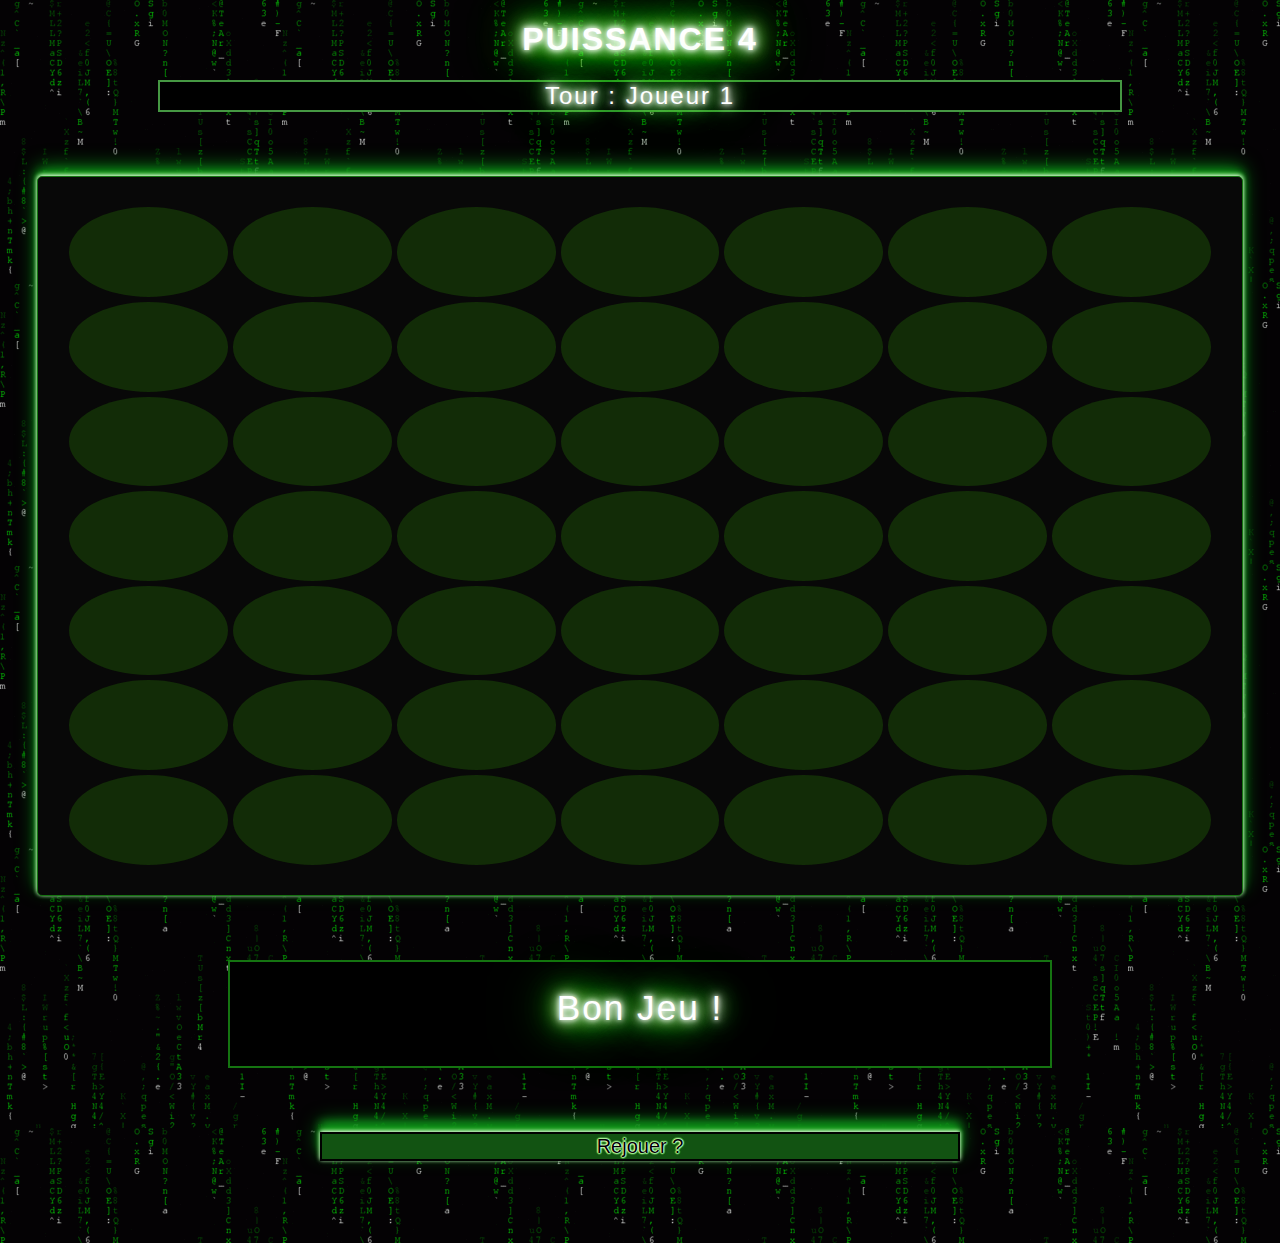
<file: index.html>
<!DOCTYPE html>
<html lang="fr">
<head>
    <meta charset="UTF-8">
    <meta name="viewport" content="width=device-width, initial-scale=1.0">
    <meta http-equiv="X-UA-Compatible" content="ie=edge">
    <link rel="stylesheet" href="style.css">
    <title>puissance 4 version Table</title>
</head>
<body onload="startGame();">
    <div id="myModal" class="modal">
        <div class="modal-content">
            <span class="close">&times;</span>
            <p div="inMod">Plus de coups ! Veuillez Rejouer !</p>
        </div>
        
    </div>
    <h1>PUISSANCE 4</h1>
    
    <div id="colorTurn">Tour : Joueur 1</div>
    <div id="grid">
        <div class="row">
            <div class="cell" id="cell00" onclick="selectColumn(0)"></div>
            <div class="cell" id="cell01" onclick="selectColumn(1)"></div>
            <div class="cell" id="cell02" onclick="selectColumn(2)"></div>
            <div class="cell" id="cell03" onclick="selectColumn(3)"></div>
            <div class="cell" id="cell04" onclick="selectColumn(4)"></div>
            <div class="cell" id="cell05" onclick="selectColumn(5)"></div>
            <div class="cell" id="cell06" onclick="selectColumn(6)"></div>
        </div>
        <div class="row">  
            <div class="cell" id="cell10" onclick="selectColumn(0)"></div>
            <div class="cell" id="cell11" onclick="selectColumn(1)"></div>
            <div class="cell" id="cell12" onclick="selectColumn(2)"></div>
            <div class="cell" id="cell13" onclick="selectColumn(3)"></div>
            <div class="cell" id="cell14" onclick="selectColumn(4)"></div>
            <div class="cell" id="cell15" onclick="selectColumn(5)"></div>
            <div class="cell" id="cell16" onclick="selectColumn(6)"></div>
        </div>
        <div class="row">  
            <div class="cell" id="cell20" onclick="selectColumn(0)"></div>
            <div class="cell" id="cell21" onclick="selectColumn(1)"></div>
            <div class="cell" id="cell22" onclick="selectColumn(2)"></div>
            <div class="cell" id="cell23" onclick="selectColumn(3)"></div>
            <div class="cell" id="cell24" onclick="selectColumn(4)"></div>
            <div class="cell" id="cell25" onclick="selectColumn(5)"></div>
            <div class="cell" id="cell26" onclick="selectColumn(6)"></div>
        </div>
        <div class="row">  
            <div class="cell" id="cell30" onclick="selectColumn(0)"></div>
            <div class="cell" id="cell31" onclick="selectColumn(1)"></div>
            <div class="cell" id="cell32" onclick="selectColumn(2)"></div>
            <div class="cell" id="cell33" onclick="selectColumn(3)"></div>
            <div class="cell" id="cell34" onclick="selectColumn(4)"></div>
            <div class="cell" id="cell35" onclick="selectColumn(5)"></div>
            <div class="cell" id="cell36" onclick="selectColumn(6)"></div>
        </div>
        <div class="row">
            <div class="cell" id="cell40" onclick="selectColumn(0)"></div>
            <div class="cell" id="cell41" onclick="selectColumn(1)"></div>
            <div class="cell" id="cell42" onclick="selectColumn(2)"></div>
            <div class="cell" id="cell43" onclick="selectColumn(3)"></div>
            <div class="cell" id="cell44" onclick="selectColumn(4)"></div>
            <div class="cell" id="cell45" onclick="selectColumn(5)"></div>
            <div class="cell" id="cell46" onclick="selectColumn(6)"></div>
        </div>
        <div class="row">
            <div class="cell" id="cell50" onclick="selectColumn(0)"></div>
            <div class="cell" id="cell51" onclick="selectColumn(1)"></div>
            <div class="cell" id="cell52" onclick="selectColumn(2)"></div>
            <div class="cell" id="cell53" onclick="selectColumn(3)"></div>
            <div class="cell" id="cell54" onclick="selectColumn(4)"></div>
            <div class="cell" id="cell55" onclick="selectColumn(5)"></div>
            <div class="cell" id="cell56" onclick="selectColumn(6)"></div>
        </div>
        <div class="row">
            <div class="cell" id="cell60" onclick="selectColumn(0)"></div>
            <div class="cell" id="cell61" onclick="selectColumn(1)"></div>
            <div class="cell" id="cell62" onclick="selectColumn(2)"></div>
            <div class="cell" id="cell63" onclick="selectColumn(3)"></div>
            <div class="cell" id="cell64" onclick="selectColumn(4)"></div>
            <div class="cell" id="cell65" onclick="selectColumn(5)"></div>
            <div class="cell" id="cell66" onclick="selectColumn(6)"></div>
        </div>
    </div>
    
    <div id="winLose">
        Bon Jeu !
        
    </div>
    
    
    
    <input id="resetButton" type="button" value="Rejouer ?" onclick="refreshGrid()" /><br><br>
    <footer>
    </footer>
    <script src="script.js"></script>
</body>
</html>
</file>
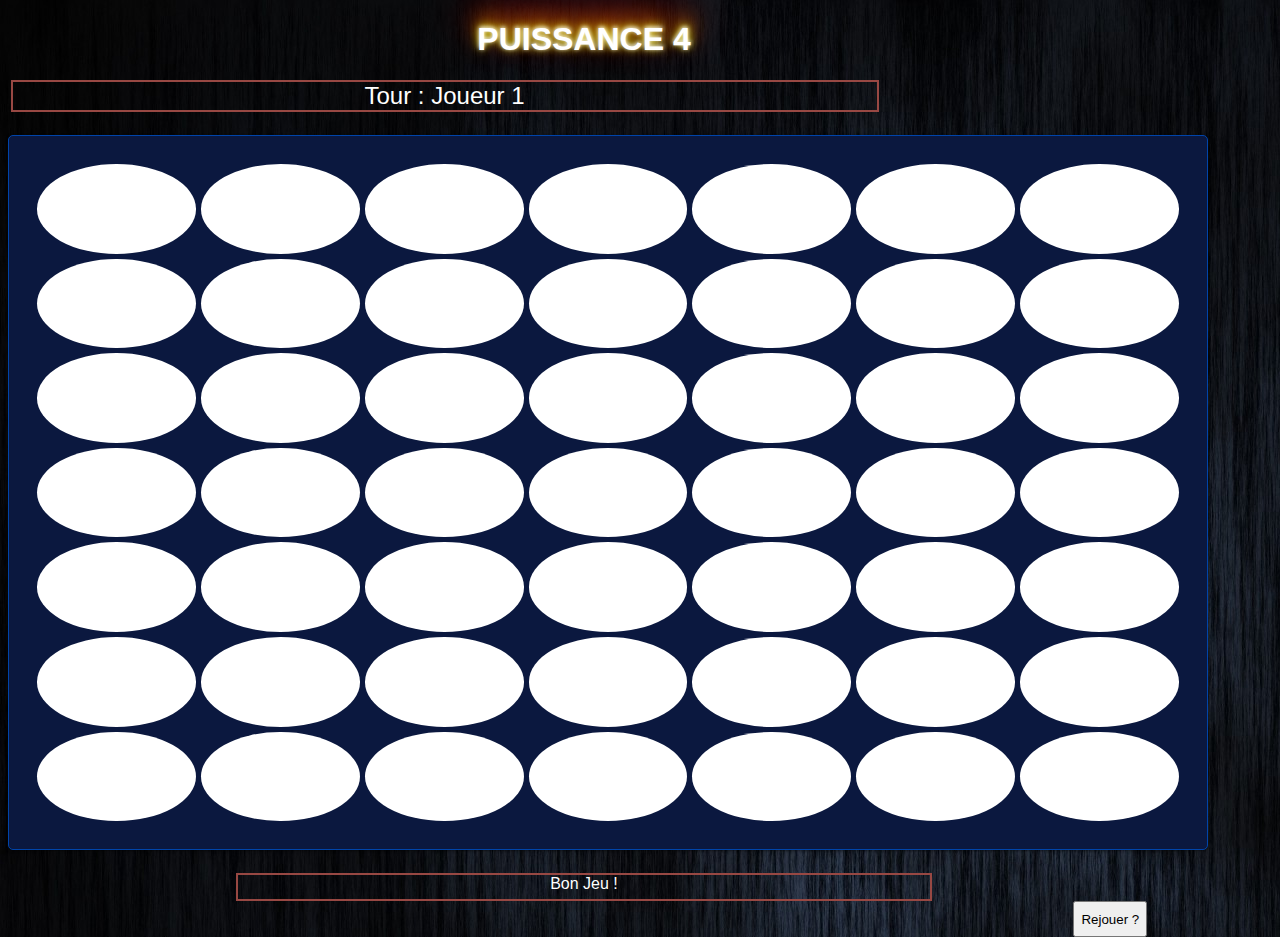
<file: puissance-4/puissance-4/index.html>
<!DOCTYPE html>
<html lang="fr">
<head>
    <meta charset="UTF-8">
    <meta name="viewport" content="width=device-width, initial-scale=1.0">
    <meta http-equiv="X-UA-Compatible" content="ie=edge">
    <link rel="stylesheet" href="style.css">
    <title>puissance 4 version Table</title>
</head>
<body>
    <h1>PUISSANCE 4</h1>
    <div id="colorTurn">Tour : Joueur 1</div>
    <div id="grid">
        <div class="row">
            <div class="cell" id="cell00" onclick="selectColumn(0)"></div>
            <div class="cell" id="cell01" onclick="selectColumn(1)"></div>
            <div class="cell" id="cell02" onclick="selectColumn(2)"></div>
            <div class="cell" id="cell03" onclick="selectColumn(3)"></div>
            <div class="cell" id="cell04" onclick="selectColumn(4)"></div>
            <div class="cell" id="cell05" onclick="selectColumn(5)"></div>
            <div class="cell" id="cell06" onclick="selectColumn(6)"></div>
        </div>
        <div class="row">  
            <div class="cell" id="cell10" onclick="selectColumn(0)"></div>
            <div class="cell" id="cell11" onclick="selectColumn(1)"></div>
            <div class="cell" id="cell12" onclick="selectColumn(2)"></div>
            <div class="cell" id="cell13" onclick="selectColumn(3)"></div>
            <div class="cell" id="cell14" onclick="selectColumn(4)"></div>
            <div class="cell" id="cell15" onclick="selectColumn(5)"></div>
            <div class="cell" id="cell16" onclick="selectColumn(6)"></div>
        </div>
        <div class="row">  
            <div class="cell" id="cell20" onclick="selectColumn(0)"></div>
            <div class="cell" id="cell21" onclick="selectColumn(1)"></div>
            <div class="cell" id="cell22" onclick="selectColumn(2)"></div>
            <div class="cell" id="cell23" onclick="selectColumn(3)"></div>
            <div class="cell" id="cell24" onclick="selectColumn(4)"></div>
            <div class="cell" id="cell25" onclick="selectColumn(5)"></div>
            <div class="cell" id="cell26" onclick="selectColumn(6)"></div>
        </div>
        <div class="row">  
            <div class="cell" id="cell30" onclick="selectColumn(0)"></div>
            <div class="cell" id="cell31" onclick="selectColumn(1)"></div>
            <div class="cell" id="cell32" onclick="selectColumn(2)"></div>
            <div class="cell" id="cell33" onclick="selectColumn(3)"></div>
            <div class="cell" id="cell34" onclick="selectColumn(4)"></div>
            <div class="cell" id="cell35" onclick="selectColumn(5)"></div>
            <div class="cell" id="cell36" onclick="selectColumn(6)"></div>
        </div>
        <div class="row">
            <div class="cell" id="cell40" onclick="selectColumn(0)"></div>
            <div class="cell" id="cell41" onclick="selectColumn(1)"></div>
            <div class="cell" id="cell42" onclick="selectColumn(2)"></div>
            <div class="cell" id="cell43" onclick="selectColumn(3)"></div>
            <div class="cell" id="cell44" onclick="selectColumn(4)"></div>
            <div class="cell" id="cell45" onclick="selectColumn(5)"></div>
            <div class="cell" id="cell46" onclick="selectColumn(6)"></div>
        </div>
        <div class="row">
            <div class="cell" id="cell50" onclick="selectColumn(0)"></div>
            <div class="cell" id="cell51" onclick="selectColumn(1)"></div>
            <div class="cell" id="cell52" onclick="selectColumn(2)"></div>
            <div class="cell" id="cell53" onclick="selectColumn(3)"></div>
            <div class="cell" id="cell54" onclick="selectColumn(4)"></div>
            <div class="cell" id="cell55" onclick="selectColumn(5)"></div>
            <div class="cell" id="cell56" onclick="selectColumn(6)"></div>
        </div>
        <div class="row">
            <div class="cell" id="cell60" onclick="selectColumn(0)"></div>
            <div class="cell" id="cell61" onclick="selectColumn(1)"></div>
            <div class="cell" id="cell62" onclick="selectColumn(2)"></div>
            <div class="cell" id="cell63" onclick="selectColumn(3)"></div>
            <div class="cell" id="cell64" onclick="selectColumn(4)"></div>
            <div class="cell" id="cell65" onclick="selectColumn(5)"></div>
            <div class="cell" id="cell66" onclick="selectColumn(6)"></div>
        </div>
    </div>
    
    <div id="winLose">
        Bon Jeu !

    </div>
    
    
    
    <footer>
        <input id="resetButton" type="button" value="Rejouer ?" onclick="refreshGrid()" /><br><br>
    </footer>
    <script src="script.js"></script>
</body>
</html>
</file>
<file: style.css>
html {
    font-family:'Roboto', sans-serif;
    background-image: url("image/fond3.gif");
    height: 100%;
    width: 100%;
    letter-spacing: 2px;
}

BODY {
    font-family: 'Open Sans', sans-serif;
    color: white;
    text-align: center;
    width: 100%;
    height: 50%;
    padding:0;
    margin:0;
    
}

h1 {
    text-align:center;
    text-shadow: 0 0 5px #FFF, 0 0 10px #FFF, 0 0 15px #FFF, 0 0 20px #49ff18, 0 0 30px #49FF18, 0 0 40px #49FF18, 0 0 55px #49FF18, 0 0 75px #49ff18;   
}

#colorTurn {
    font-size: 1.5em;
    border:2px solid #469843;
    width:75%;
    margin-bottom:2%;
    margin:auto;
    color: #FFFFFF;
    text-shadow: 0 0 5px #FFF, 0 0 10px #FFF, 0 0 15px #FFF, 0 0 20px #49ff18, 0 0 30px #49FF18, 0 0 40px #49FF18, 0 0 55px #49FF18, 0 0 75px #49ff18;
    background-color:black;
}

#grid {
    margin:auto;
    margin-top:5%;
    display: table;
    width: 90%;
    height: 100%;;
    padding: 2%;
    background: rgb(8, 8, 8);
    border: 1px solid #157411;
    border-radius: 5px;
    box-shadow: 0 1px 3px rgba(0, 0, 0, 0.5);
    -moz-box-shadow: 0 1px 3px rgba(0, 0, 0, 0.5);
    -webkit-box-shadow: 0 1px 3px rgba(0, 0, 0, 0.5);
    border-spacing: 5px 5px;
    box-shadow: 0 -1px 4px #FFF, 0 -2px 5px rgb(29, 177, 15), 0 -5px 10px #10921b, 0 -9px 20px rgb(9, 131, 19);
}

.row {
    display: table-row;
}

.cell {
    display: table-cell;
    background-color: rgb(18, 44, 7);
    width: 7vmax;
    height: 7vmax;
    -webkit-border-radius: 50%;
    -moz-border-radius: 50%;
    border-radius: 50%;
    margin: 2px;
}

#winLose{
    text-align:center;
    border:2px solid #157411;
    width:60%;
    height: 1.5em;
    font-size: 2.2em;
    margin:auto;
    margin-top:5%;
    padding:2%;
    background-color:black;
    text-shadow: 0 0 5px #FFF, 0 0 10px #FFF, 0 0 15px #FFF, 0 0 20px #49ff18, 0 0 30px #49FF18, 0 0 40px #49FF18, 0 0 55px #49FF18, 0 0 75px #49ff18;
    
}

footer {
    /*visibility:hidden;*/
    display: flex;
    flex-direction: row;
    justify-content: flex-end;
}

#resetButton {
    margin-right: 1vw;
}

.modal {
    display: none; 
    position: fixed; 
    z-index: 1;
    left: 0;
    top: 0;
    width: 100%; 
    height: 100%; 
    overflow: auto;
    background-color: rgb(0,0,0); 
    background-color: rgba(0,0,0,0.4); 
}

.modal-content {
    background-color: black;
    margin: 15% auto;
    padding: 20px;
    font-size: 2em;
    border: 2px solid #157411;
    width: 80%; 
    color: white;
    text-shadow: 0 0 5px #FFF, 0 0 10px #FFF, 0 0 15px #FFF, 0 0 20px #49ff18, 0 0 30px #49FF18, 0 0 40px #49FF18, 0 0 55px #49FF18, 0 0 75px #49ff18;
    letter-spacing: 2px;
}

.close {
    color: white;
    float: right;
    font-size: 28px;
    font-weight: bold;
}

.close:hover,
.close:focus {
    color: black;
    text-decoration: none;
    cursor: pointer;
}

#resetButton {
    background-color:rgb(18, 83, 18);
    margin:5%;
    width:50%;
    border:2px solid black;
    font-size:125%;
    box-shadow: 0 -1px 4px rgb(255, 255, 255), 0 -2px 5px rgb(29, 177, 15), 0 -10px 10px #10921b, 0 -9px 20px rgb(9, 131, 19);
    text-shadow: 0 0 2px #FFF, 0 0 2px #FFF, 0 0 2px #FFF, 0 0 2px #49ff18, 0 0 2px #49FF18, 0 0 2px #49FF18, 0 0 2px #49FF18, 0 0 2px #49ff18;
}
</file>
<file: puissance-4/puissance-4/style.css>
html {
    font-family:'Roboto', sans-serif;
    background-image: url("image/back.jpg");
    height: 100%;
    width: 100%;
}
BODY {
    font-family: 'Open Sans', sans-serif;
    color: white;
    text-align: center;
    width: 90%;
    height: 50%;
}
h1 {
    text-align:center;
    color: #FFFFFF;
    text-shadow: 0 -1px 4px #FFF, 0 -2px 10px #ff0, 0 -10px 20px #ff8000, 0 -18px 40px #F00;
}

#colorTurn {
    font-size: 1.5em;
    border:2px solid #984843;
    width:75%;
    margin-bottom:2%;
    margin-left: 0.2vw;
}
#grid {
    margin: 20px auto;
    display: table;
    width: 100%;
    height: 100%;;
    padding: 2%;
    background: rgb(11, 24, 63);
    border: 1px solid #0044AA;
    border-radius: 5px;
    box-shadow: 0 1px 3px rgba(0, 0, 0, 0.5);
    -moz-box-shadow: 0 1px 3px rgba(0, 0, 0, 0.5);
    -webkit-box-shadow: 0 1px 3px rgba(0, 0, 0, 0.5);
    border-spacing: 5px 5px;
}

.row {
    display: table-row;
}

.cell {
    display: table-cell;
    background-color: #FFFFFF;
    width: 7vmax;
    height: 7vmax;
    -webkit-border-radius: 50%;
    -moz-border-radius: 50%;
    border-radius: 50%;
    margin: 2px;
}

#winLose{
    text-align:center;
    border:2px solid #984843;
    width:60%;
    height: 1.5em;
    font-size: 2m;
    margin:auto;
    margin-top:2%;
    /* background-color:white; */
}

footer {
    /*visibility:hidden;*/
    display: flex;
    flex-direction: row;
    justify-content: flex-end;
}
#resetButton {
   
    margin-right: 1vw;
    
}
</file>
